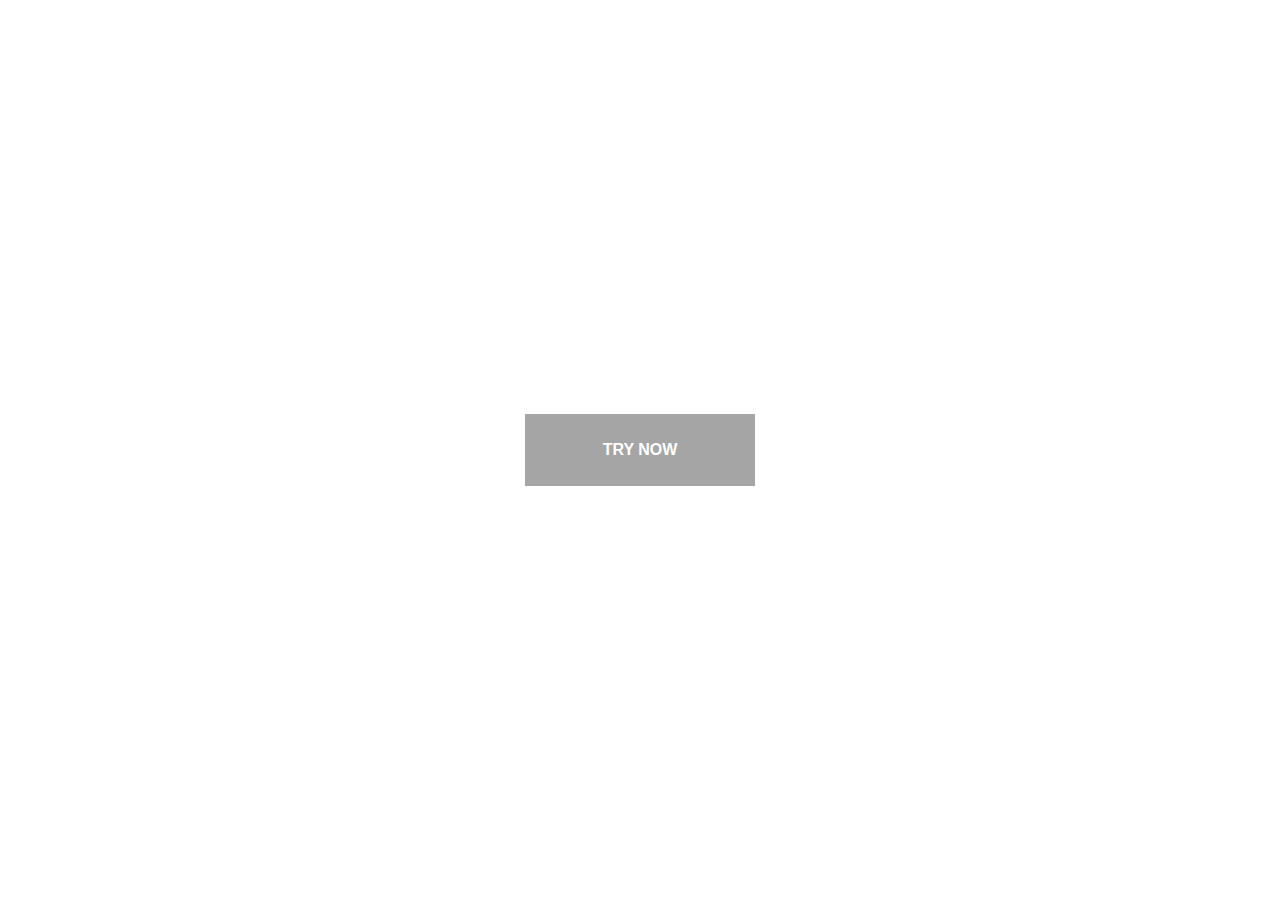
<file: ButtonHover/index.html>
<!DOCTYPE html>
<html lang="en">
<head>
	<link rel="stylesheet" href="style.css">
	<meta charset="UTF-8">
	<title>Document</title>
</head>
<body>
	<button>Try Now<div class="out"></div></button>
</body>
</html>
</file>
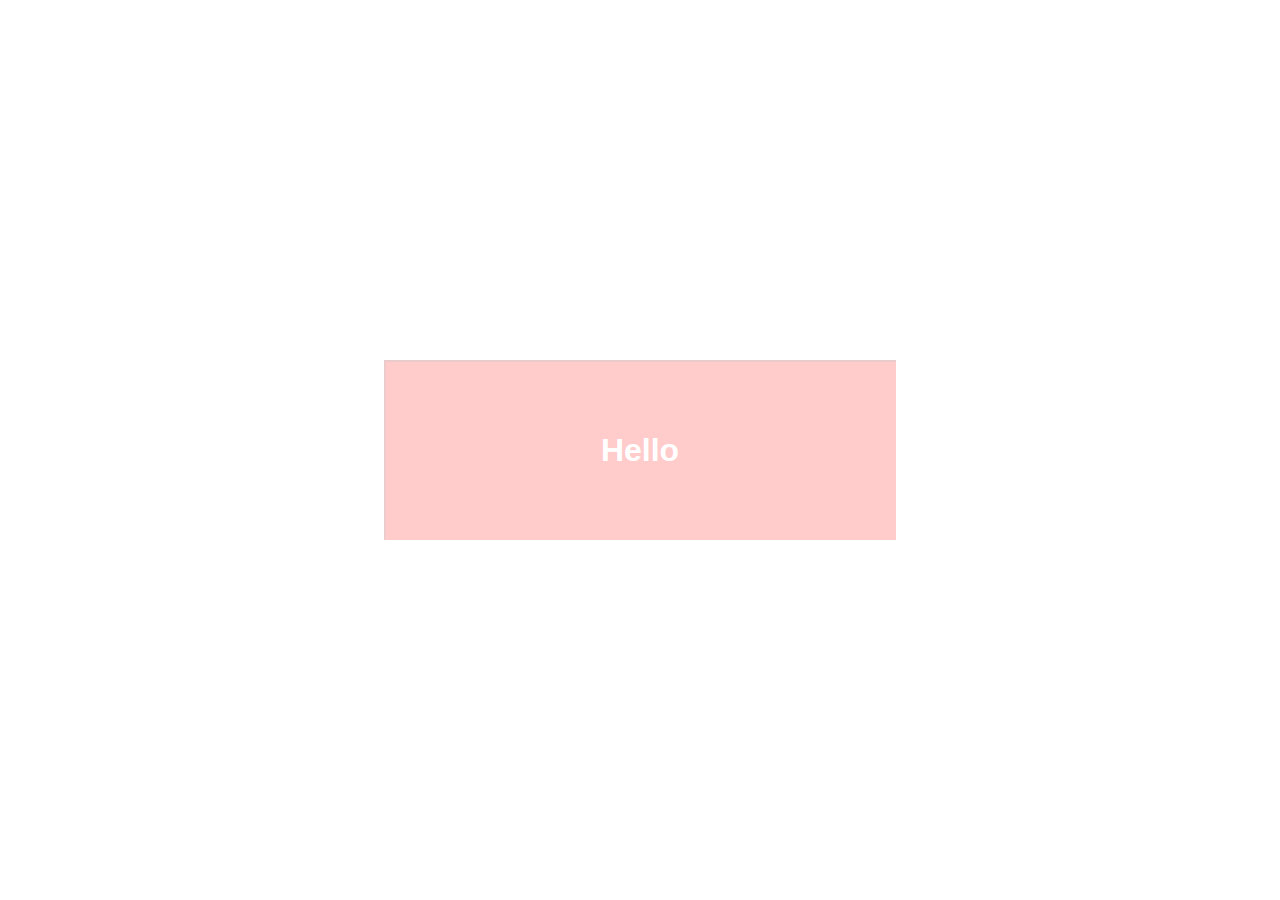
<file: door/index.html>
<!DOCTYPE html>
<html lang="en">
<head>
	<link rel="stylesheet" href="style.css">
	<meta charset="UTF-8">
	<title>Document</title>
</head>
<body>
	<div class="box">
		<div class="face">
			<h1>Hello</h1>
			<div class="lock"></div>
		</div>
	</div>
</body>
</html>
</file>
<file: ButtonHover/style.css>
@import url("normalize.css");

body {
	height: 100vh;
	display: flex;
	justify-content: center;
	align-items: center;
}

button {
	position: relative;
	border: none;
	padding: 2% 6%;
	text-transform: uppercase;
	font-weight: bolder;
	background-color: gray;
	color: white;
	opacity: 0.7;
	transition: all 0.4s ease;
}

.out {
	position: absolute;
	top: 0;
	left: 0;
	height: 100%;
	width: 100%;
	outline: 0.1em solid gray;
	transition: all 0.4s ease;
}

.out:hover {
	animation: pulse 1.2s infinite alternate;
}

button:hover {
	opacity: 1;
}

@keyframes pulse {
	0% {
		transform: scale(1.1, 1.2);
		opacity: 0.1;
	}

	100% {
		transform: scale(1.2, 1.1);
		opacity: 0.5;
	}
}
</file>
<file: door/style.css>
@import url("normalize.css");

.box {
	width: 100vw;
	height: 100vh;
	display: flex;
	justify-content: center;
	align-items: center;
}

.face {
	position: relative;
	z-index: 0;
	background-color: red;
	opacity: 0.2;
	width : 40%;
	height: 20%;
	box-shadow: 0.1em 0.12em 0 rgba(0,0,0,0.4) inset;
	overflow: hidden;
	display: table;
}

.face:hover  {
	z-index: 1;
}

.face:hover .lock {
	left: 0;
	z-index: -1;
}

.lock {
	position: absolute;
	top: 0;
	left: -100%;
	background-color: blue;
	width : 100%;
	height: 100%;
	transition: all 1s cubic-bezier(0, 1.67, 0.99, 0.57);
	z-index: 1;
}

h1 {
	color:white;
	text-align: center;
	display: table-cell;
	vertical-align: middle;
}
</file>
